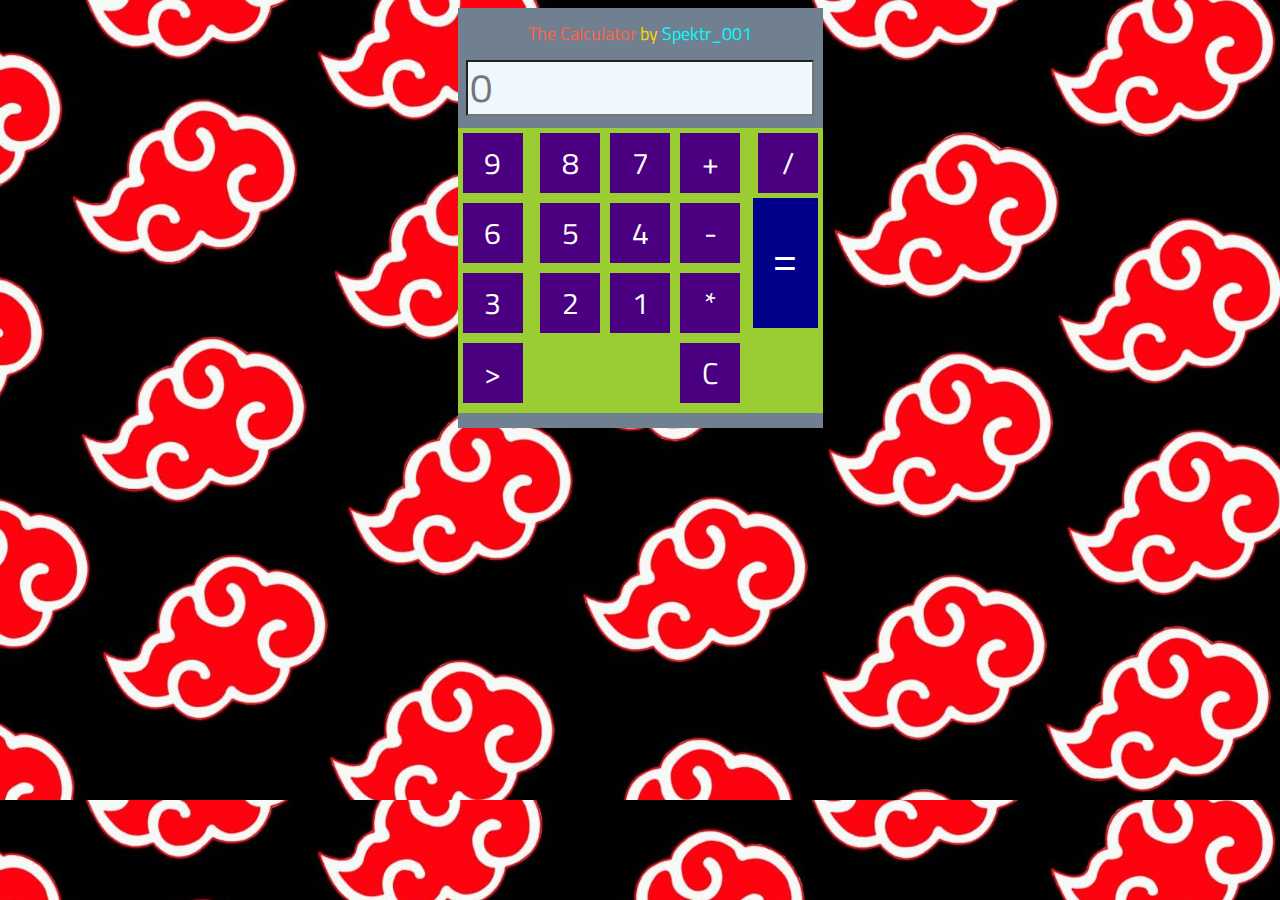
<file: Calculator/index.html>
<!DOCTYPE html>
<html lang="en">
<head>
    <meta charset="UTF-8">
    <meta name="viewport" content="width=device-width, initial-scale=1.0">
    <meta http-equiv="X-UA-Compatible" content="ie=edge">
    <link rel="stylesheet" href="style.css">
    <link href="https://fonts.googleapis.com/css?family=Titillium+Web&display=swap" rel="stylesheet">
    <title>Calculator</title>
</head>
<body>
    <form>
    <div class="calculator">
        <div class="screen-area">
            <span class="title">The Calculator <span class="by">by</span> <span class="creator">Spektr_001</span></span>
            <input class="screen" id="screen" placeholder="0" disable>
        </div>
        <div class="keys">
            <div>
                <input class="btn" type="button" value="9" onclick="insert(9)">
                <input class="btn" type="button" value="6" onclick="insert(6)">
                <input class="btn" type="button" value="3" onclick="insert(3)">
                <input class="btn" type="button" value=">" onclick="back()">
            </div>
            <div>
                <input class="btn" type="button" value="8" onclick="insert(8)">
                <input class="btn" type="button" value="5" onclick="insert(5)">
                <input class="btn" type="button" value="2" onclick="insert(2)">
                
            </div>
            <div>
                <input class="btn" type="button" value="7" onclick="insert(7)">
                <input class="btn" type="button" value="4" onclick="insert(4)">
                <input class="btn" type="button" value="1" onclick="insert(1)">
            </div>
            <div>
                <input class="btn" type="button" value="+" onclick="insert('+')">
                <input class="btn" type="button" value="-" onclick="insert('-')">
                <input class="btn" type="button" value="*" onclick="insert('*')">
                <input class="btn" type="button" value="C" onclick="clearInput()">
            </div>
            <div>
                <input class="btn" type="button" value="/" onclick="insert('/')">
                <input class="equally" type="button" value="=" onclick="equal()">
            </div>
        </div>
    </div>
    </form>
    <script src="script.js"></script>
</body>
</html>
</file>
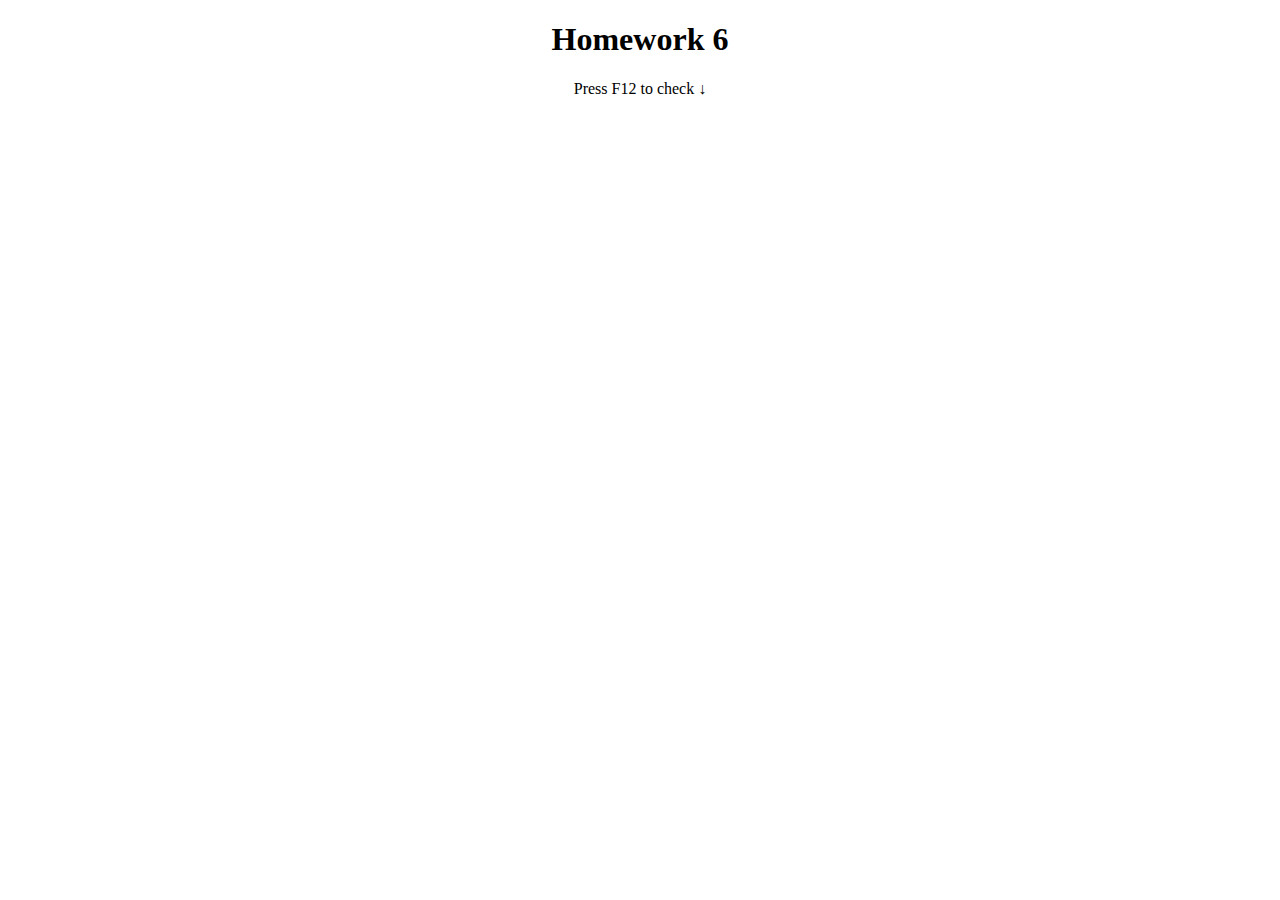
<file: Homework 6-1/index.html>
<!DOCTYPE html>
<html lang="en">
<head>
    <meta charset="UTF-8">
    <meta name="viewport" content="width=device-width, initial-scale=1.0">
    <meta http-equiv="X-UA-Compatible" content="ie=edge">
    <title>Homework 6-1</title>
</head>
<body>
  <h1 align="center">Homework 6</h1>
  <p align="center">Press F12 to check &darr;</p>
  <script src="script.js"></script>  
</body>
</html>
</file>
<file: Calculator/style.css>
html {
  font-size: 18px;
  background-image: url(1518966850_8589130435901-akatsuki-logo-wallpaper-hd.jpg);
  background-size: cover;
}

body {
  display: flex;
  justify-content: center;
}

.btn {
  font-family: Titillium Web, sans-serif;
  color: #ffff;
  font-size: 30px;
  height: 60px;
  width: 60px;
  margin: 5px;
  background-color: #4B0082;
  border: none;
}

.btn:hover {
  cursor: pointer;
}

.calculator {
  height: 420px;
  width: 365px;
  background-color: slategray;
}

.screen-area {
  font-family: Titillium Web, sans-serif ;
  display: flex;
  flex-direction: column;
  justify-content: space-evenly;
  align-items: center;
  height: 120px;
  width: 365px;
}

.title {
  color:#FF6347; 
}

.by{
  color:#FFD700;
}

.creator {
  color:#00FFFF;
}

.screen {
  font-family: Titillium Web, sans-serif ;
  font-size: 40px;
  height: 50px;
  width: 340px;
  background-color: aliceblue;
}

.keys {
  height: 285px;
  width: 365px;
  background-color: yellowgreen;
  display: flex;
}

.equally {
  color: #ffff;
  font-size: 40px;
  height: 130px;
  width: 65px;
  background-color: #00008B;
  border: none;
}

.equally:hover {
  cursor: pointer;
}
</file>
